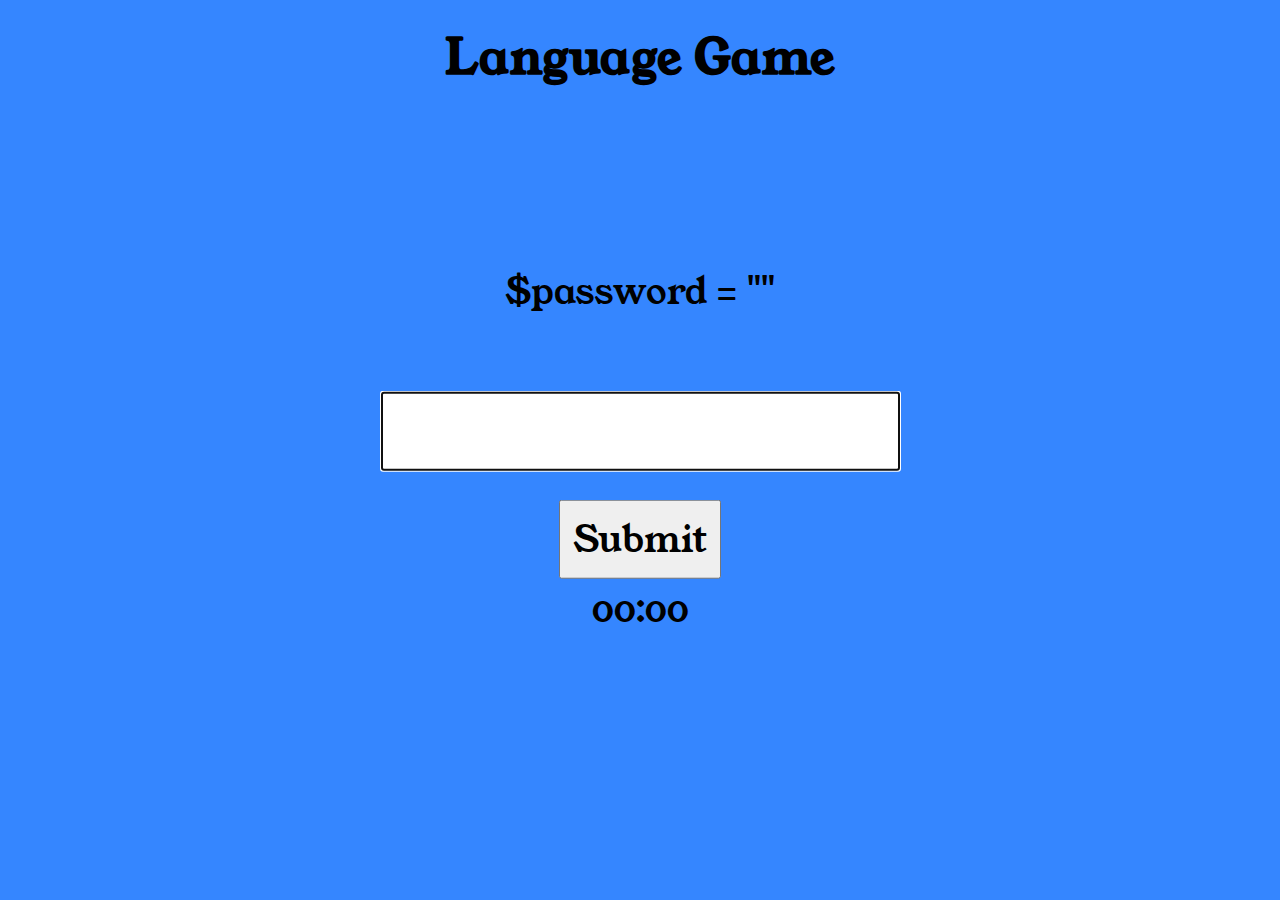
<file: index.html>
<!DOCTYPE html>
<html lang="en">
<head>
    <meta charset="UTF-8">
    <meta name="viewport" content="width=device-width, initial-scale=1.0">
    <title>Language game</title>
    <script defer src="index.js"></script>
    <link rel="stylesheet" href="styles.css">
</head>
<body>
    <section>
        <div style="text-align: center; display: flex; justify-content: center; width: 100%; align-items: center; margin-top: 1rem;">
            <h1 style="font-size: 2rem;">Language Game</h1>
        </div>
        
        <div style="display: flex; align-items: center; margin: auto; width: 80%; justify-content: center; flex-direction: column; vertical-align: center;  position: absolute;
        top: 50%;
        left: 50%;
        transform: translate(-50%, -50%);">
            <p id="english-word"></p>
            <br>
            <input type="text" id="hungarian-word" />
            <input type="button" id="submit_button" value="Submit" />
            <p id="timer">00:00</p>
            <p id="user-feedback"></p>
        </div>
        <div class="air air"></div>
        <div class="air air2"></div>
        <div class="air air3"></div>
        <div class="air air4"></div>
    </section>
    
</body>
</html>
</file>
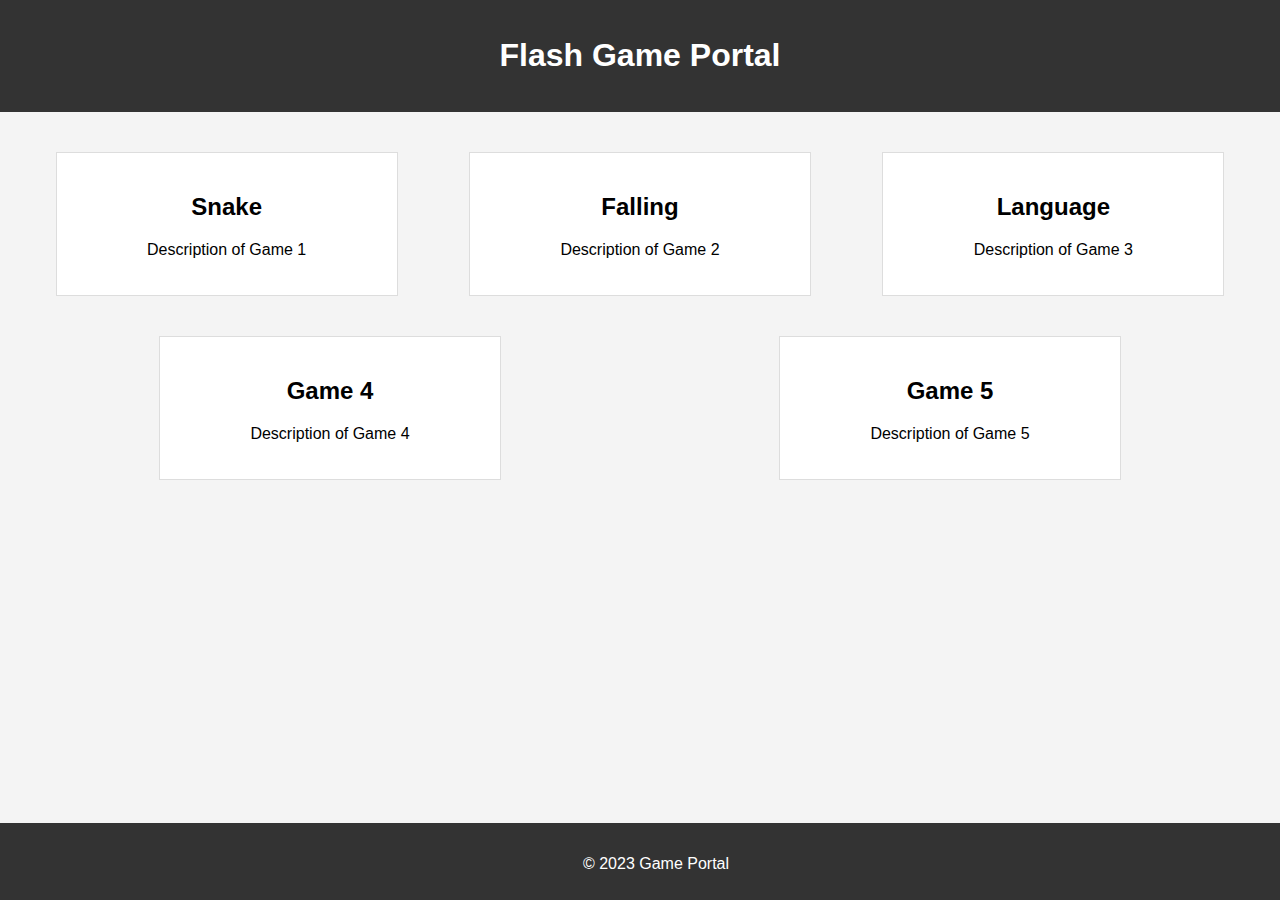
<file: test/index.html>
<!DOCTYPE html>
<html lang="en">
<head>
  <meta charset="UTF-8">
  <meta name="viewport" content="width=device-width, initial-scale=1.0">
  <title>Game Portal</title>
  <style>
    html{
      height: 100vh;
      width: 100vw;
    }
    
    body {
      font-family: Arial, sans-serif;
      margin: 0;
      padding: 0;
      background-color: #f4f4f4;
      height: 100;
      width: 100%;
    }

    header {
      background-color: #333;
      color: #fff;
      padding: 1em;
      text-align: center;
    }

    #game-list {
      display: inline-flex;
      flex-wrap: wrap;
      justify-content: space-around;
      padding: 20px;
    }

    .game {
      width: 300px;
      margin: 20px;
      padding: 20px;
      border: 1px solid #ddd;
      background-color: #fff;
      text-align: center;
    }
    #currentgame{
      width: 100%;
      height: 100%;
    }

    footer {
      background-color: #333;
      color: #fff;
      text-align: center;
      padding: 1em;
      position: fixed;
      bottom: 0;
      height: 5%;
      width: 100%;
    }
  </style>
</head>
<body>

  <header>
    <h1>Flash Game Portal</h1>
  </header>
  <div style="height: 100%; width: 100%;" id="currentgame"></div>
  <div id="game-list">
    <div class="game" onclick="openGame('snake.html')">
      <h2>Snake</h2>
      <p>Description of Game 1</p>
    </div>
    <div class="game" onclick="openGame('falling.html')">
      <h2>Falling</h2>
      <p>Description of Game 2</p>
    </div>
    <div class="game" onclick="openGame('language.html')">
      <h2>Language </h2>
      <p>Description of Game 3</p>
    </div>
    <div class="game" onclick="openGame('game4.html')">
      <h2>Game 4</h2>
      <p>Description of Game 4</p>
    </div>
    <div class="game" onclick="openGame('game5.html')">
      <h2>Game 5</h2>
      <p>Description of Game 5</p>
    </div>
  </div>

  <footer>
    <p>&copy; 2023 Game Portal</p>
  </footer>

  <script>
    let game = document.getElementById("currentgame");
    let gameList = document.getElementById("game-list");
    let games = document.getElementsByClassName("game");
    console.log(games);
    function openGame(url) {
      // You can redirect to the selected game page or load the game using other techniques.
      //window.location.href = url;
      gameList.remove();

      game.innerHTML = `<object height="100%" width="100%" type="text/html" data="${url}"</object>`;
    }
  </script>

</body>
</html>
</file>
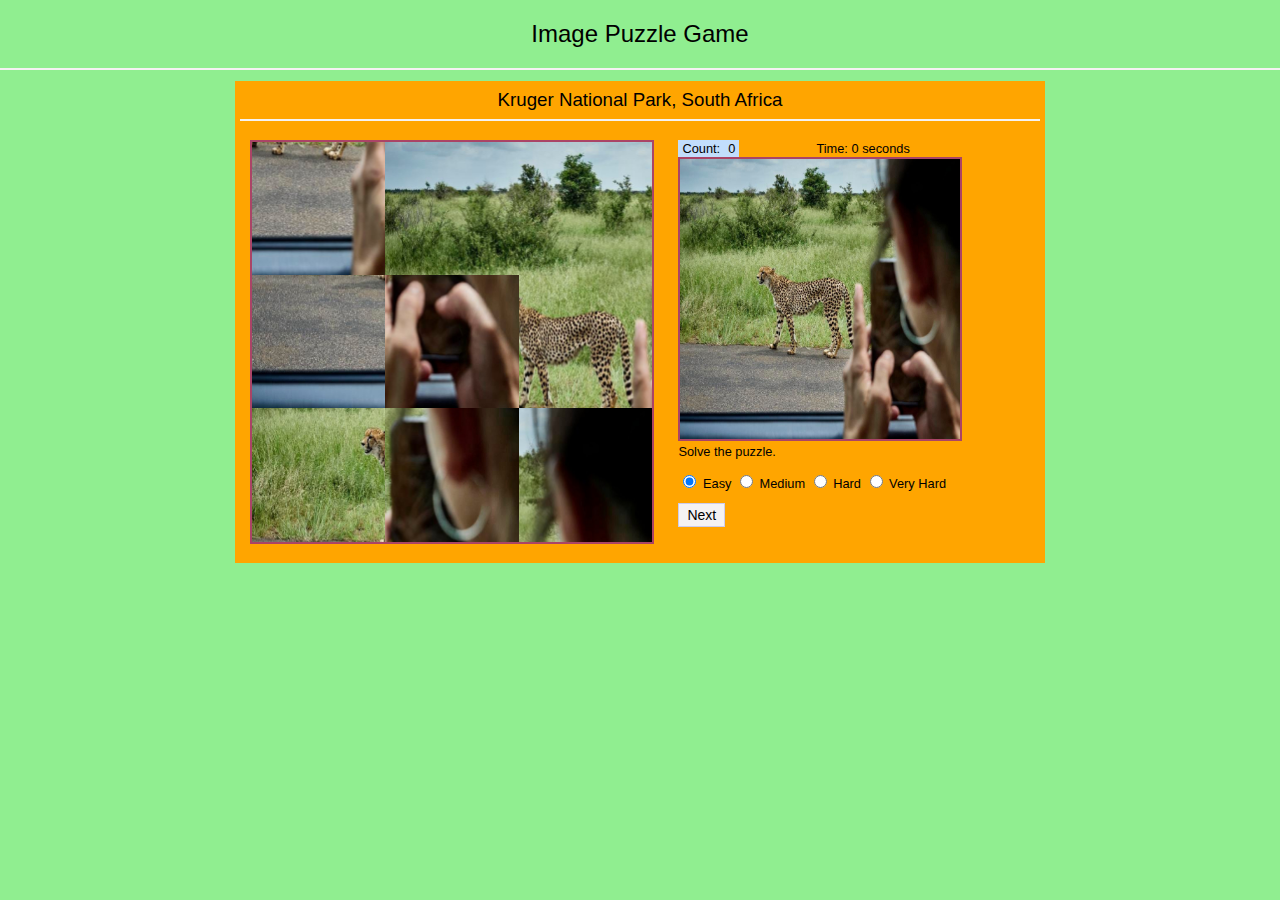
<file: Image Puzzle Game in JavaScript/Image Puzzle Game in JavaScript/index.html>
﻿<!DOCTYPE html>
<html xmlns="http://www.w3.org/1999/xhtml">
<head>
    <title>Image Puzzle Game</title>
    <link href="css/style.css" rel="stylesheet" />
    <link href="css/image-puzzle.css" rel="stylesheet" />
    <script src="js/jquery-2.1.1.min.js"></script>
    <script src="js/jquery-ui.js"></script>
    <script src="js/image-puzzle.js"></script>
</head>
<body>
    <div id="collage">
        <h2>Image Puzzle Game</h2>
        <hr />
        <div id="playPanel" style="padding:5px;display:none;">
            <h3 id="imgTitle"></h3> <hr />
            <div style="display:inline-block; margin:auto; width:95%; vertical-align:top;">
                <ul id="sortable" class="sortable"></ul>
                <div id="actualImageBox">
                    <div id="stepBox">
                        <div>Count:</div><div class="stepCount">0</div>
                    </div>
                    <div id="timeBox">
                        Time: <span id="timerPanel"></span> seconds
                    </div>
                    <img id="actualImage" />
                    <div>Solve the puzzle.</div>
                    <p id="levelPanel">
                        <input type="radio" name="level" id="easy" checked="checked" value="3" /> <label for="easy">Easy</label>
                        <input type="radio" name="level" id="medium" value="4" /> <label for="medium">Medium</label>
                        <input type="radio" name="level" id="hard" value="5" /> <label for="hard">Hard</label>
						<input type="radio" name="level" id="veryhard" value="6" /> <label for="veryhard">Very Hard</label>
                    </p>
                    <div>
                        <button id="newPhoto" type="button" class="btn">Next</button>
                    </div>
                </div>
            </div>
        </div>
        <div id="gameOver" style="display:none;">
            <div style="background-color: #EADDCA; padding: 5px 10px 20px 10px; text-align: center; ">
                <h2 style="text-align:center">You win!</h2>
                Congratulations!! <br />
                <br />
                Time: <span class="stepCount">0</span> gear.
                <br />
                Time spent: <span class="timeCount">0</span> seconds<br />
                <div>
                    <button type="button" onclick="window.location.reload(true);">Play more</button>
                </div>
            </div>
        </div>

        <script>
            var images = [
                { src: 'img/french_polynesia.jpg', title: 'Bora Bora, French Polynesia' },
                { src: 'img/vietnam.jpg', title: 'Ha Long Bay, Vietnam' },
                { src: 'img/peru.jpg', title: 'Machu Picchu, Peru' },
                { src: 'img/scotland.jpg', title: 'Edinburgh, Scotland' },
				{ src: 'img/hawaii.jpg', title: 'Hawaii' },
                { src: 'img/south_africa.jpg', title: 'Kruger National Park, South Africa' }
            ];

            $(function () {
                var gridSize = $('#levelPanel :radio:checked').val();
                imagePuzzle.startGame(images, gridSize);
                $('#newPhoto').click(function () {
                    var gridSize = $('#levelPanel :radio:checked').val();
                    imagePuzzle.startGame(images, gridSize);
                });

                $('#levelPanel :radio').change(function (e) {
                    var gridSize = $(this).val();
                    imagePuzzle.startGame(images, gridSize);
                });
            });
         
        </script>
    </div>
</body>
</html>
</file>
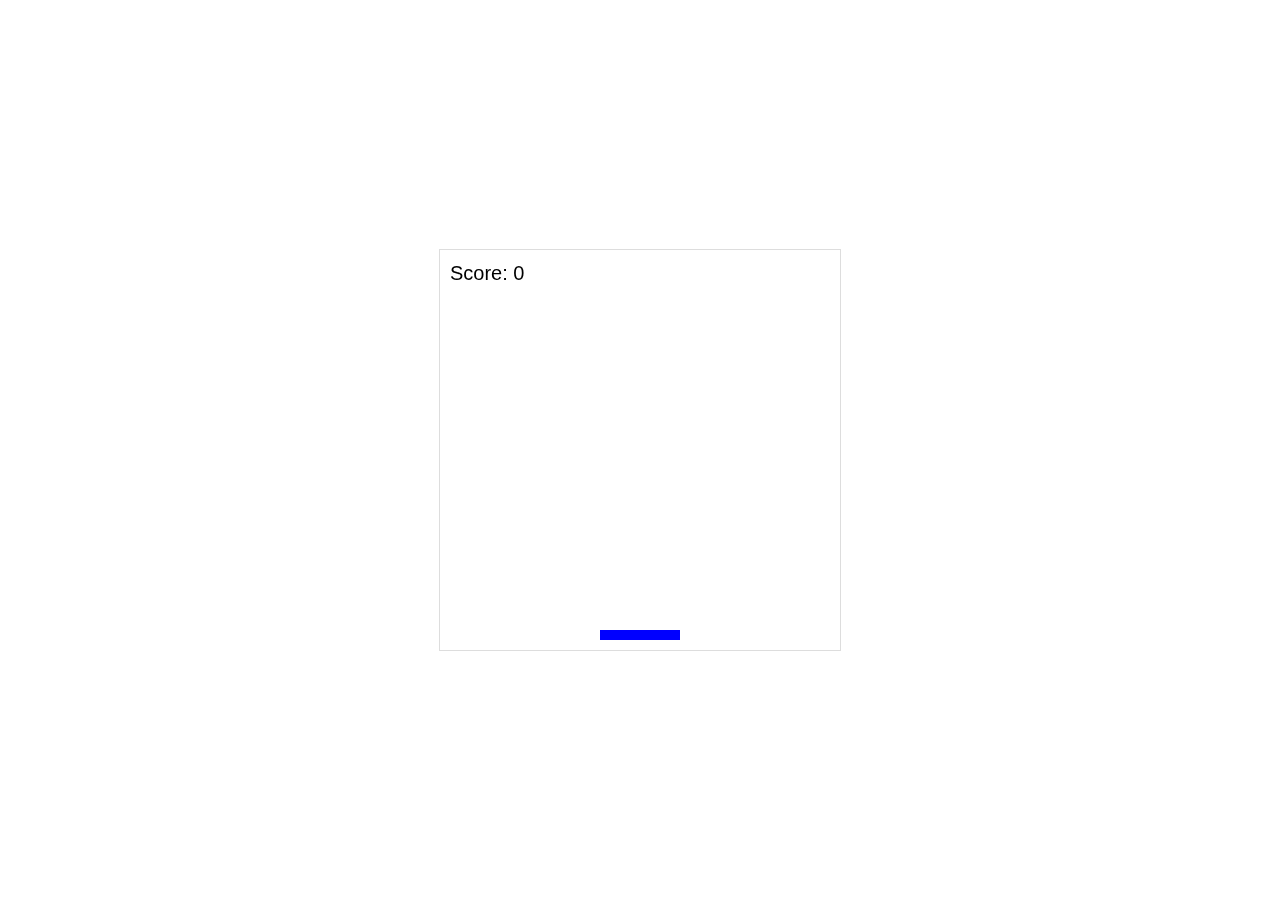
<file: falling.html>
<!DOCTYPE html>
<html lang="en">
<head>
  <meta charset="UTF-8">
  <meta name="viewport" content="width=device-width, initial-scale=1.0">
  <title>Falling Objects Game</title>
  <style>
    body {
      display: flex;
      justify-content: center;
      align-items: center;
      height: 100vh;
      margin: 0;
      overflow: hidden;
    }
    canvas {
      border: 1px solid #ddd;
    }
  </style>
</head>
<body>
  <canvas id="gameCanvas" width="400" height="400"></canvas>

  <script>
    const canvas = document.getElementById('gameCanvas');
    const ctx = canvas.getContext('2d');

    const paddle = {
      width: 80,
      height: 10,
      x: canvas.width / 2 - 40,
      y: canvas.height - 20,
    };

    fallingObjects = [];
    const objectSize = 20;
    const objectSpeed = 2;
    const generateObjectInterval = 60; // Generate a new object every 60 frames
    let frameCount = 0;
    let score = 0;
    let gameOver = false;

    function drawPaddle() {
      ctx.fillStyle = 'blue';
      ctx.fillRect(paddle.x, paddle.y, paddle.width, paddle.height);
    }

    function drawObject(object) {
      ctx.beginPath();
      ctx.arc(object.x, object.y, objectSize / 2, 0, Math.PI * 2);
      ctx.fillStyle = object.color;
      ctx.fill();
      ctx.closePath();
    }

    function movePaddle(e) {
      const offsetX = canvas.offsetLeft;
      paddle.x = e.clientX - offsetX - paddle.width / 2;
    }

    function createRandomObject() {
      const colors = ['red', 'green', 'blue', 'orange', 'purple'];
      const randomColor = colors[Math.floor(Math.random() * colors.length)];
      const randomX = Math.random() * (canvas.width - objectSize) + objectSize / 2;
      const object = {
        x: randomX,
        y: 0,
        color: randomColor,
      };
      fallingObjects.push(object);
    }

    function updateObjects() {
      for (let i = fallingObjects.length - 1; i >= 0; i--) {
        fallingObjects[i].y += objectSpeed;

        // Check for collision with the paddle
        if (
          fallingObjects[i].y + objectSize / 2 > paddle.y &&
          fallingObjects[i].x > paddle.x &&
          fallingObjects[i].x < paddle.x + paddle.width
        ) {
          fallingObjects.splice(i, 1);
          score++;
        }

        // Check if the object has reached the bottom
        if (fallingObjects[i].y - objectSize / 2 > canvas.height) {
          fallingObjects.splice(i, 1);
          if (!gameOver) {
            // If the game is not already over, set the game state to "game over"
            gameOver = true;
            alert('Game Over! Your score: ' + score);
            Restart();
          }
        }
      }
    }

    function Restart() {
        fallingObjects = [];
        frameCount = 0;
        score = 0;
        gameOver = false;
    }

    function draw() {
      ctx.clearRect(0, 0, canvas.width, canvas.height);
      drawPaddle();

      for (const object of fallingObjects) {
        drawObject(object);
      }

      // Display the score
      ctx.fillStyle = 'black';
      ctx.font = '20px Arial';
      ctx.fillText('Score: ' + score, 10, 30);
    }

    function gameLoop() {
      if (!gameOver) {
        frameCount++;

        if (frameCount % generateObjectInterval === 0) {
          createRandomObject();
        }

        updateObjects();
        draw();
        requestAnimationFrame(gameLoop);
      }
    }

    document.addEventListener('mousemove', movePaddle);

    gameLoop();
  </script>
</body>
</html>
</file>
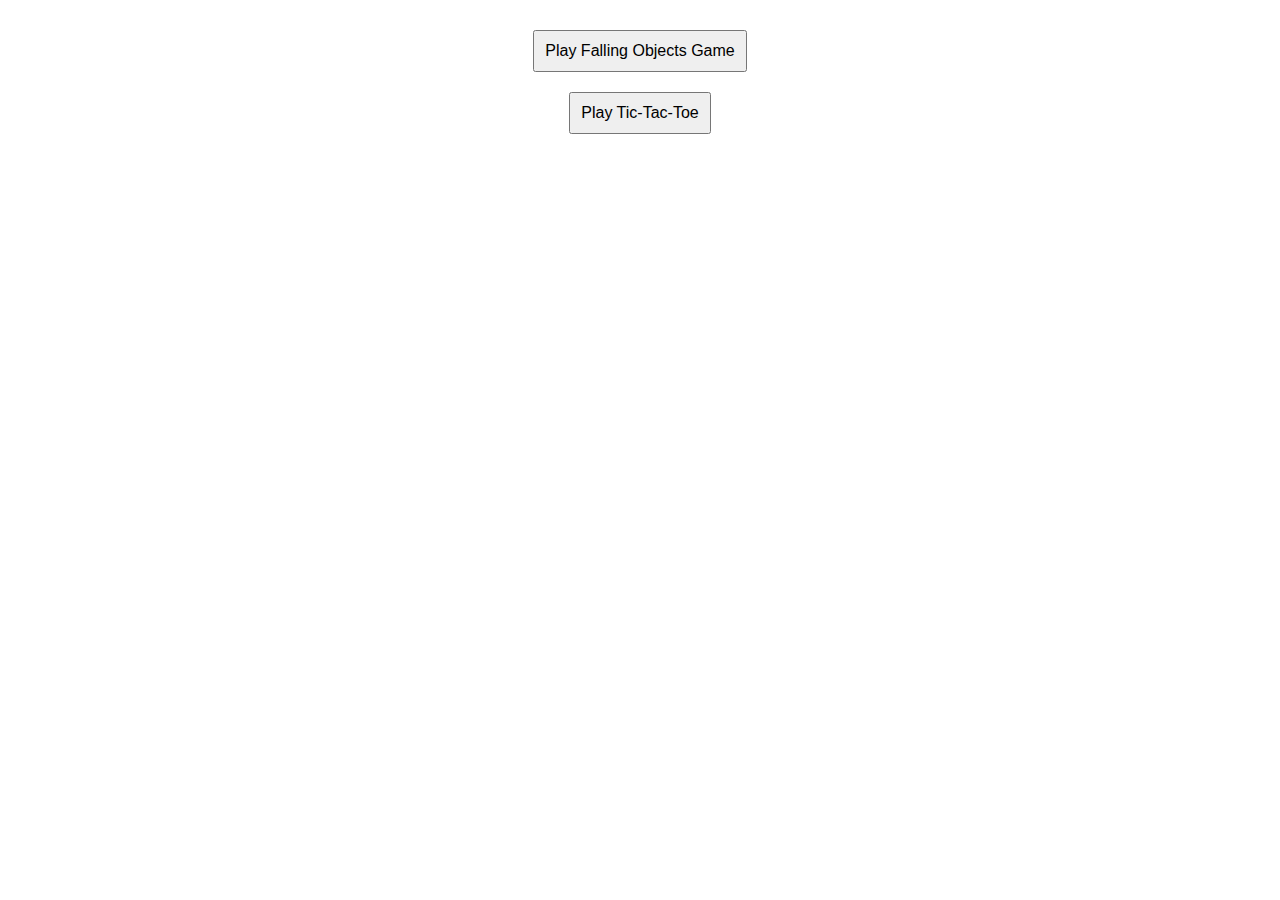
<file: landing.html>
<!DOCTYPE html>
<html lang="en">
<head>
  <meta charset="UTF-8">
  <meta name="viewport" content="width=device-width, initial-scale=1.0">
  <title>Game Website</title>
  <style>
    body {
      display: flex;
      flex-direction: column;
      align-items: center;
      margin: 20px;
    }
    button {
      margin: 10px;
      padding: 10px;
      font-size: 16px;
      cursor: pointer;
    }
    canvas {
      border: 1px solid #ddd;
    }
  </style>
</head>
<body>
  <button id="fallingObjectsBtn">Play Falling Objects Game</button>
  <button id="ticTacToeBtn">Play Tic-Tac-Toe</button>

  <div id="gameContainer">
    <!-- Game canvas will be inserted here -->
  </div>

  <script>
    const gameContainer = document.getElementById('gameContainer');
    const fallingObjectsBtn = document.getElementById('fallingObjectsBtn');
    const ticTacToeBtn = document.getElementById('ticTacToeBtn');

    fallingObjectsBtn.addEventListener('click', () => startFallingObjectsGame());
    ticTacToeBtn.addEventListener('click', () => startTicTacToeGame());

    function startFallingObjectsGame() {
      clearGameContainer();
      const canvas = document.createElement('canvas');
      canvas.width = 400;
      canvas.height = 400;
      gameContainer.appendChild(canvas);

      const ctx = canvas.getContext('2d');
      // Add the falling objects game code here or use the previous example
      // ...

      // Example: Display a message for the chosen game
      ctx.fillStyle = 'black';
      ctx.font = '20px Arial';
      ctx.fillText('Falling Objects Game', 10, 30);
    }

    function startTicTacToeGame() {
      clearGameContainer();
      const messageElement = document.createElement('p');
      messageElement.textContent = 'Tic-Tac-Toe Game';
      gameContainer.appendChild(messageElement);

      // Add the Tic-Tac-Toe game code here or use your implementation
      // ...

      // Example: Display a message for the chosen game
      messageElement.textContent = 'Tic-Tac-Toe Game';
    }

    function clearGameContainer() {
      gameContainer.innerHTML = '';
    }
  </script>
</body>
</html>
</file>
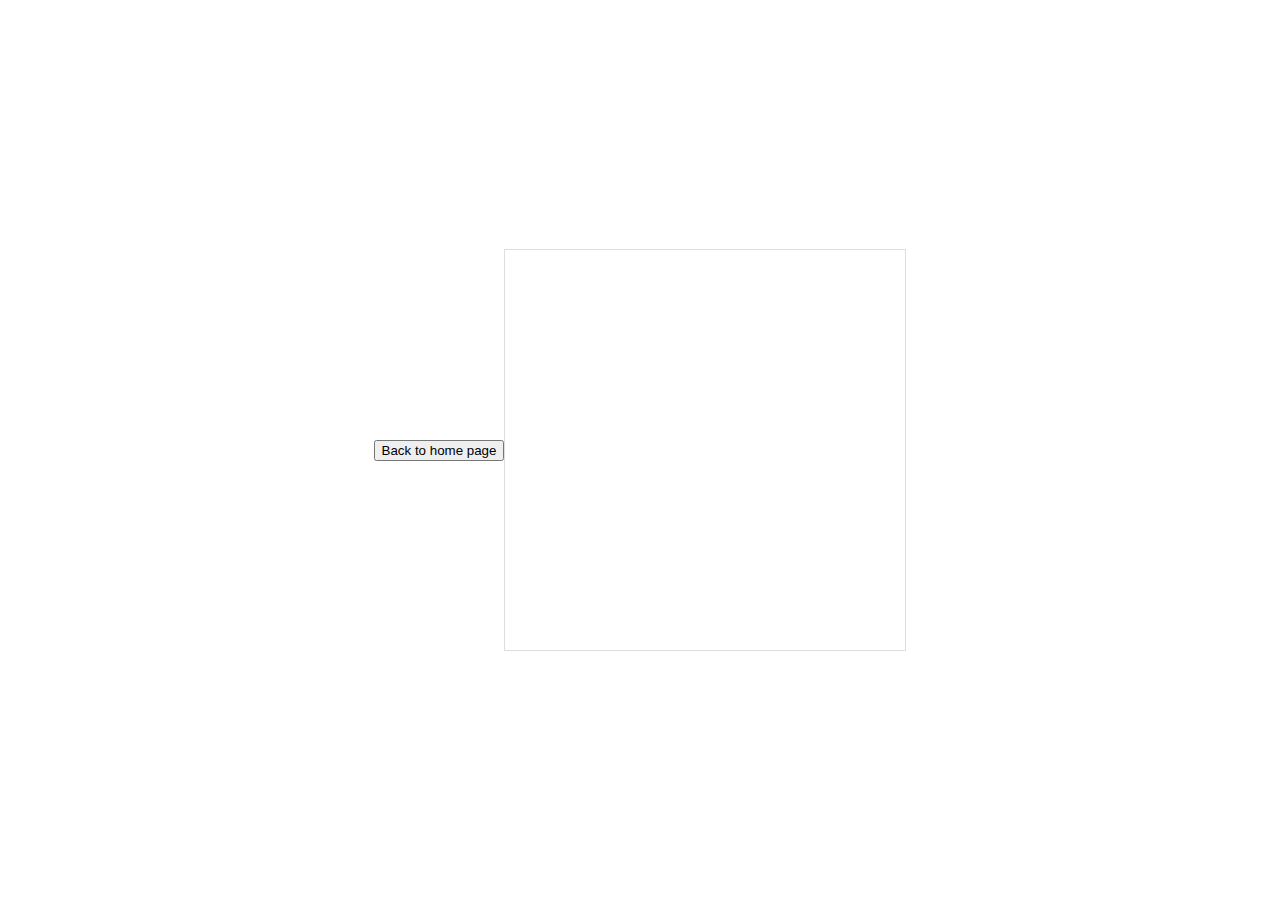
<file: snake.html>
<!DOCTYPE html>
<html lang="en">
<head>
  <meta charset="UTF-8">
  <meta name="viewport" content="width=device-width, initial-scale=1.0">
  <title>Snake Game</title>
  <style>
    body {
      display: flex;
      justify-content: center;
      align-items: center;
      height: 100vh;
      margin: 0;
    }
    canvas {
      border: 1px solid #ddd;
    }
  </style>
</head>
<body>
  <button id="back">Back to home page</button>
  <canvas id="gameCanvas" width="400" height="400"></canvas>

  <script>
    const canvas = document.getElementById('gameCanvas');
    const ctx = canvas.getContext('2d');
    document.getElementById("id").addEventListener("mousedown",() =>{
      window.location.href = "index.html";
    })

    const boxSize = 20;
    let snake = [{ x: 10, y: 10 }];
    let food = generateFood();
    let direction = 'right';

    function draw() {
      // Clear the canvas
      ctx.clearRect(0, 0, canvas.width, canvas.height);

      // Draw the snake
      ctx.fillStyle = 'green';
      snake.forEach(segment => {
        ctx.fillRect(segment.x * boxSize, segment.y * boxSize, boxSize, boxSize);
      });

      // Draw the food
      ctx.fillStyle = 'red';
      ctx.fillRect(food.x * boxSize, food.y * boxSize, boxSize, boxSize);
    }

    function update() {
      // Update snake position
      const head = { ...snake[0] };
      switch (direction) {
        case 'up':
          head.y--;
          break;
        case 'down':
          head.y++;
          break;
        case 'left':
          head.x--;
          break;
        case 'right':
          head.x++;
          break;
      }

      // Check for collisions
      if (head.x < 0 || head.x >= canvas.width / boxSize || head.y < 0 || head.y >= canvas.height / boxSize) {
        // Game over
        alert('Game over!');
        resetGame();
        return;
      }

      // Check for collision with food
      if (head.x === food.x && head.y === food.y) {
        // Increase snake length
        snake.unshift({ ...head });
        // Generate new food
        food = generateFood();
      } else {
        // Move snake
        snake.unshift({ ...head });
        snake.pop();
      }
    }

    function generateFood() {
      const x = Math.floor(Math.random() * (canvas.width / boxSize));
      const y = Math.floor(Math.random() * (canvas.height / boxSize));
      return { x, y };
    }

    function resetGame() {
      snake = [{ x: 10, y: 10 }];
      food = generateFood();
      direction = 'right';
    }

    function gameLoop() {
      draw();
      update();
      setTimeout(gameLoop, 100); // Adjust the delay (in milliseconds) to slow down or speed up the game
    }

    document.addEventListener('keydown', (event) => {
      switch (event.key) {
        case 'ArrowUp':
          direction = 'up';
          break;
        case 'ArrowDown':
          direction = 'down';
          break;
        case 'ArrowLeft':
          direction = 'left';
          break;
        case 'ArrowRight':
          direction = 'right';
          break;
      }
    });

    gameLoop();
  </script>
</body>
</html>
</file>
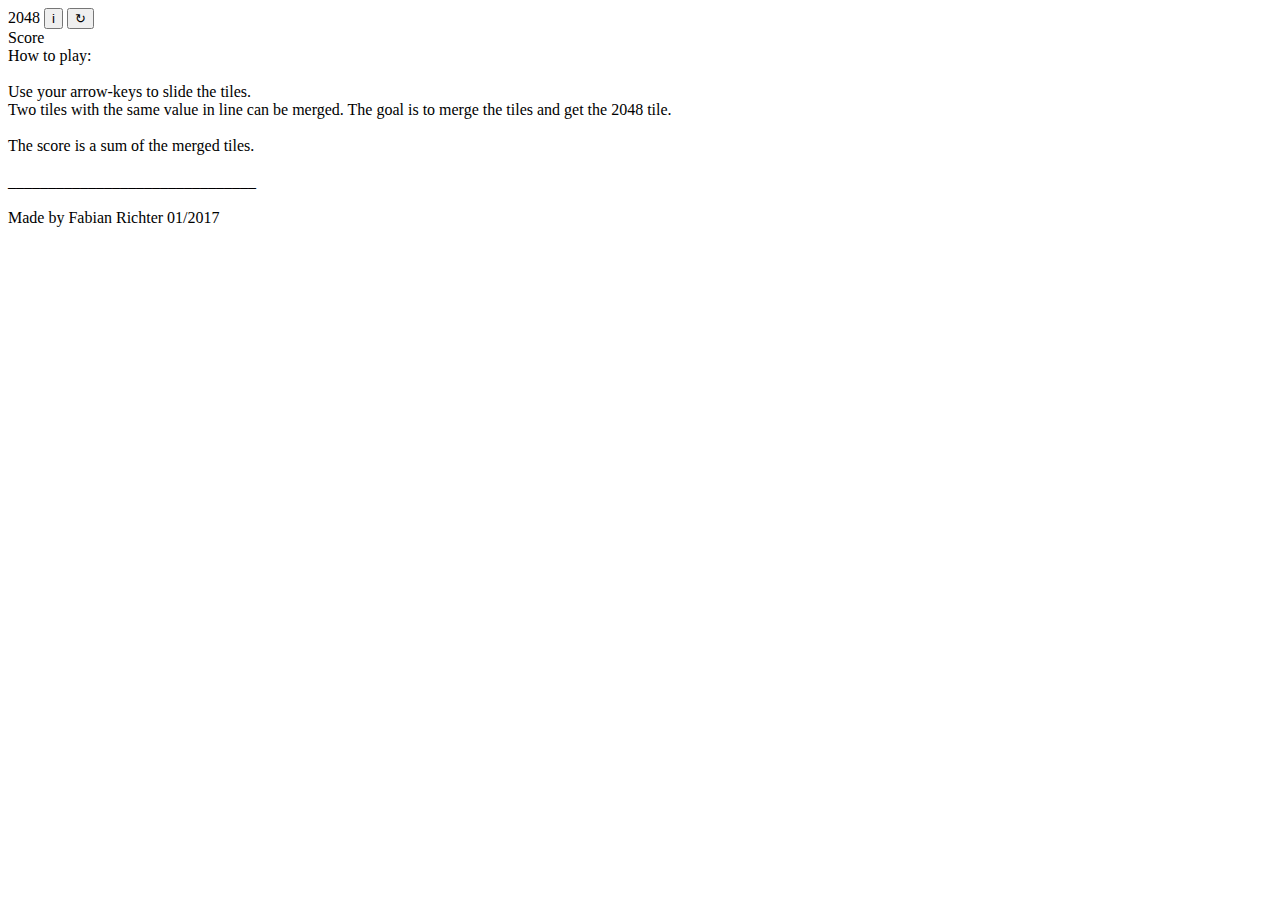
<file: 2048/2048.html>
<head>
    <link href="https://fonts.googleapis.com/css?family=Nunito:200,400,800" rel="stylesheet">
    </head>
    
    <body>
      <div class="game">
        <div class="head">
          <div class="a">2048 <button class="info" onClick='info()'>i</button> <button id="repeat" class="info repeat" onClick='reset()'>↻</button></div>
          <div class="score">Score<br/><span id="value"></span></div>
        </div>
        <div class="description" id="description">
        How to play:<br/><br/>
        Use your arrow-keys to slide the tiles. <br/>
        Two tiles with the same value in line can be merged. The goal is to merge the tiles and get the 2048 tile.<br/><br/>
        The score is a sum of the merged tiles.<br><br/>
        <span>_______________________________</span><br/><br/>
        Made by Fabian Richter 01/2017
      </div>
        <div class="field">
          
          <div class="row">
            <div class="cell"></div>
            <div class="cell"></div>
            <div class="cell"></div>
            <div class="cell"></div>
          </div>
          <div class="row">
            <div class="cell"></div>
            <div class="cell"></div>
            <div class="cell"></div>
            <div class="cell"></div>
          </div>
          <div class="row">
            <div class="cell"></div>
            <div class="cell"></div>
            <div class="cell"></div>
            <div class="cell"></div>
          </div>
          <div class="row">
            <div class="cell"></div>
            <div class="cell"></div>
            <div class="cell"></div>
            <div class="cell"></div>
          </div>
        </div>
        
      </div>
      <div class='' id='status'>
      </div>
    </body>
</file>
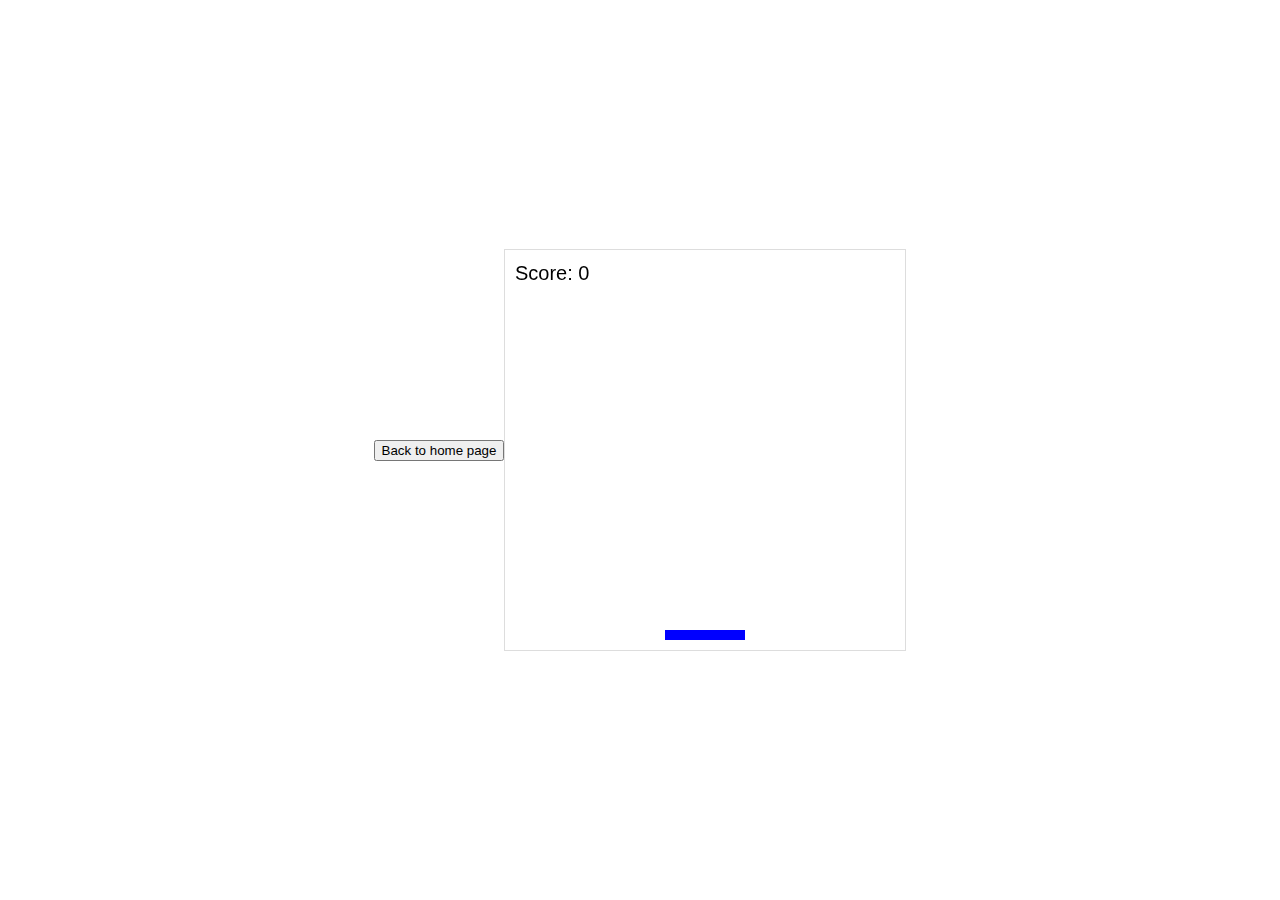
<file: test/falling.html>
<!DOCTYPE html>
<html lang="en">
<head>
  <meta charset="UTF-8">
  <meta name="viewport" content="width=device-width, initial-scale=1.0">
  <title>Falling Objects Game</title>
  <style>
    body {
      display: flex;
      justify-content: center;
      align-items: center;
      height: 100vh;
      margin: 0;
      overflow: hidden;
    }
    canvas {
      border: 1px solid #ddd;
    }
  </style>
</head>
<body>
  <button id="back">Back to home page</button>

  <canvas id="gameCanvas" width="400" height="400"></canvas>
  
  <script>
        document.getElementById("back").addEventListener("mousedown",() =>{
      window.location.href = "index.html";
    })
    const canvas = document.getElementById('gameCanvas');
    const ctx = canvas.getContext('2d');

    const paddle = {
      width: 80,
      height: 10,
      x: canvas.width / 2 - 40,
      y: canvas.height - 20,
    };

    fallingObjects = [];
    const objectSize = 20;
    const objectSpeed = 2;
    const generateObjectInterval = 60; // Generate a new object every 60 frames
    let frameCount = 0;
    let score = 0;
    let gameOver = false;

    function drawPaddle() {
      ctx.fillStyle = 'blue';
      ctx.fillRect(paddle.x, paddle.y, paddle.width, paddle.height);
    }

    function drawObject(object) {
      ctx.beginPath();
      ctx.arc(object.x, object.y, objectSize / 2, 0, Math.PI * 2);
      ctx.fillStyle = object.color;
      ctx.fill();
      ctx.closePath();
    }

    function movePaddle(e) {
      const offsetX = canvas.offsetLeft;
      paddle.x = e.clientX - offsetX - paddle.width / 2;
    }

    function createRandomObject() {
      const colors = ['red', 'green', 'blue', 'orange', 'purple'];
      const randomColor = colors[Math.floor(Math.random() * colors.length)];
      const randomX = Math.random() * (canvas.width - objectSize) + objectSize / 2;
      const object = {
        x: randomX,
        y: 0,
        color: randomColor,
      };
      fallingObjects.push(object);
    }

    function updateObjects() {
      for (let i = fallingObjects.length - 1; i >= 0; i--) {
        fallingObjects[i].y += objectSpeed;

        // Check for collision with the paddle
        if (
          fallingObjects[i].y + objectSize / 2 > paddle.y &&
          fallingObjects[i].x > paddle.x &&
          fallingObjects[i].x < paddle.x + paddle.width
        ) {
          fallingObjects.splice(i, 1);
          score++;
        }

        // Check if the object has reached the bottom
        if (fallingObjects[i].y - objectSize / 2 > canvas.height) {
          fallingObjects.splice(i, 1);
          if (!gameOver) {
            // If the game is not already over, set the game state to "game over"
            gameOver = true;
            alert('Game Over! Your score: ' + score);
            Restart();
          }
        }
      }
    }

    function Restart() {
        fallingObjects = [];
        frameCount = 0;
        score = 0;
        gameOver = false;
    }

    function draw() {
      ctx.clearRect(0, 0, canvas.width, canvas.height);
      drawPaddle();

      for (const object of fallingObjects) {
        drawObject(object);
      }

      // Display the score
      ctx.fillStyle = 'black';
      ctx.font = '20px Arial';
      ctx.fillText('Score: ' + score, 10, 30);
    }

    function gameLoop() {
      if (!gameOver) {
        frameCount++;

        if (frameCount % generateObjectInterval === 0) {
          createRandomObject();
        }

        updateObjects();
        draw();
        requestAnimationFrame(gameLoop);
      }
    }

    document.addEventListener('mousemove', movePaddle);

    gameLoop();
  </script>
</body>
</html>
</file>
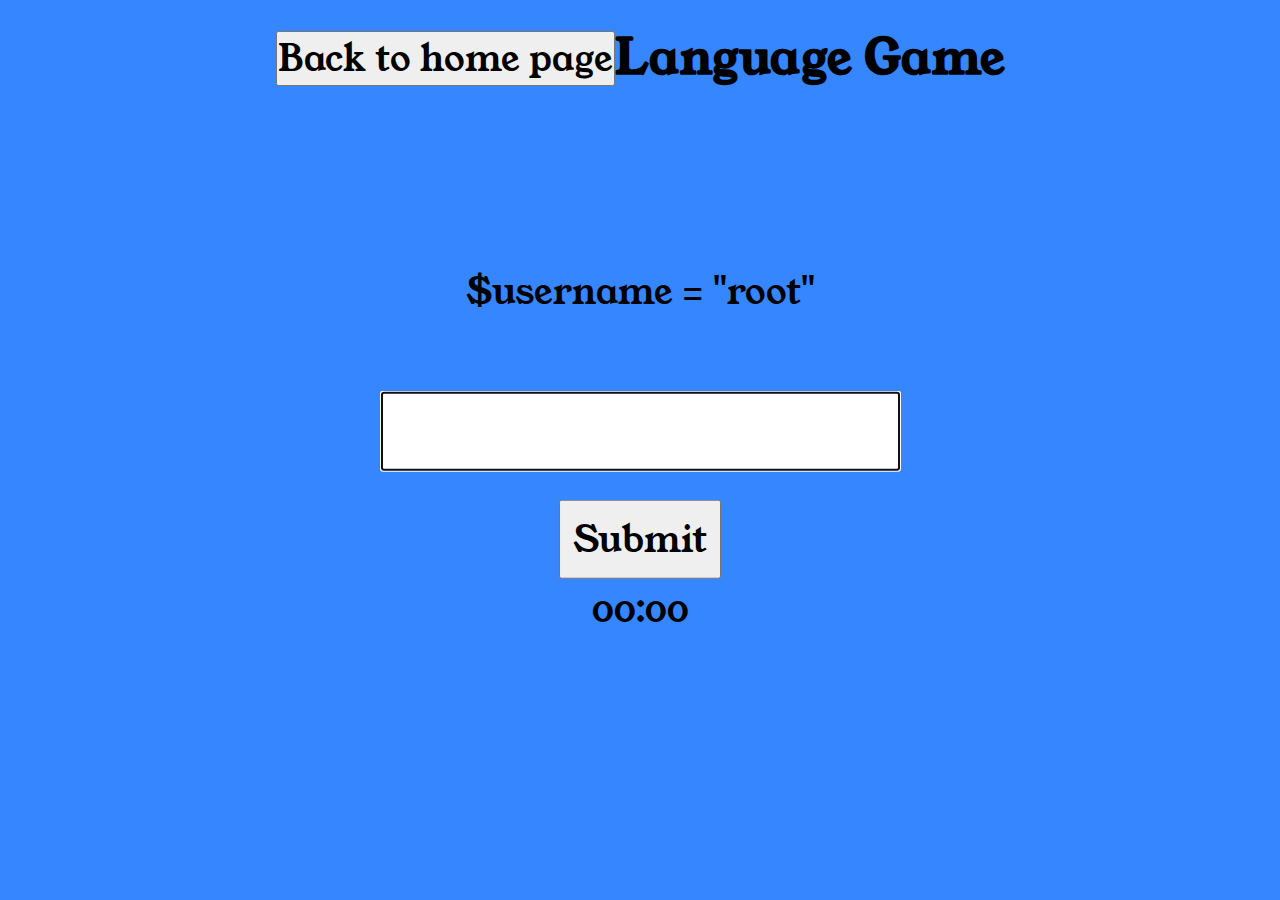
<file: test/language.html>
<!DOCTYPE html>
<html lang="en">
<head>
    <meta charset="UTF-8">
    <meta name="viewport" content="width=device-width, initial-scale=1.0">
    <title>Language game</title>
    <script defer src="index.js"></script>
    <link rel="stylesheet" href="styles.css">
</head>
<body>
    <section>
        <div style="text-align: center; display: flex; justify-content: center; width: 100%; align-items: center; margin-top: 1rem;">
            <button id="back">Back to home page</button>
            
            <h1 style="font-size: 2rem;">Language Game</h1>
        </div>
        
        <div style="display: flex; align-items: center; margin: auto; width: 80%; justify-content: center; flex-direction: column; vertical-align: center;  position: absolute;
        top: 50%;
        left: 50%;
        transform: translate(-50%, -50%);">
            <p id="english-word"></p>
            <br>
            <input type="text" id="hungarian-word" />
            <input type="button" id="submit_button" value="Submit" />
            <p id="timer">00:00</p>
            <p id="user-feedback"></p>
        </div>
        <div class="air air"></div>
        <div class="air air2"></div>
        <div class="air air3"></div>
        <div class="air air4"></div>
    </section>
    <script>
        document.getElementById("back").addEventListener("mousedown",() =>{
            window.location.href = "index.html";
        })
    </script>
</body>
</html>
</file>
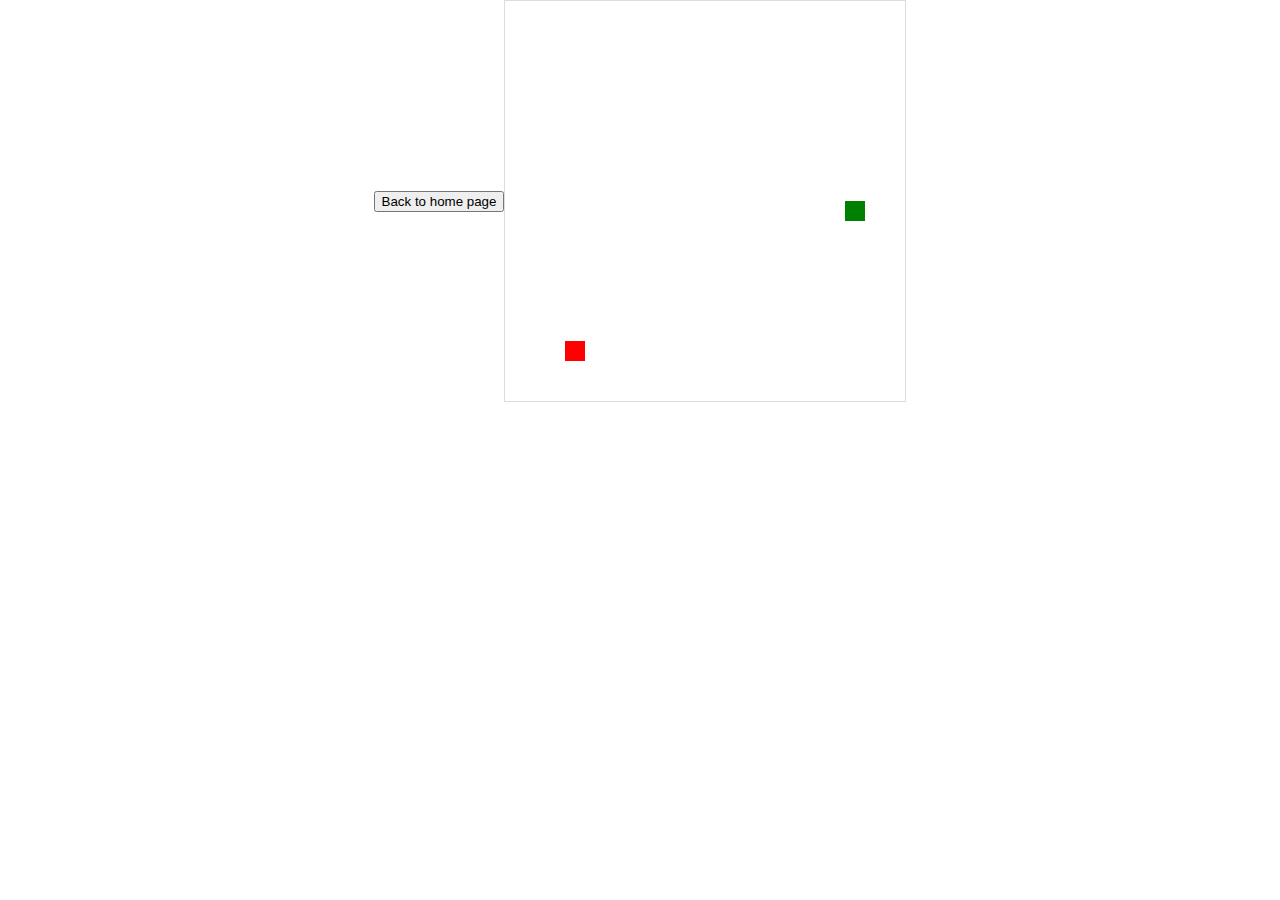
<file: test/snake.html>
<!DOCTYPE html>
<html lang="en">
<head>
  <meta charset="UTF-8">
  <meta name="viewport" content="width=device-width, initial-scale=1.0">
  <title>Snake Game</title>
  <style>
    body {
      display: flex;
      justify-content: center;
      align-items: center;
      height: 100vh;
      margin: 0;
      height: 100%;
      width: 100%;
    }
    canvas {
      border: 1px solid #ddd;
    }
  </style>
</head>
<body>
  <button id="back">Back to home page</button>
  <canvas id="gameCanvas" width="400" height="400"></canvas>

  <script>
    const canvas = document.getElementById('gameCanvas');
    const ctx = canvas.getContext('2d');
    document.getElementById("back").addEventListener("mousedown",() =>{
      window.location.href = "index.html";
    })
    const boxSize = 20;
    let snake = [{ x: 10, y: 10 }];
    let food = generateFood();
    let direction = 'right';

    function draw() {
      // Clear the canvas
      ctx.clearRect(0, 0, canvas.width, canvas.height);

      // Draw the snake
      ctx.fillStyle = 'green';
      snake.forEach(segment => {
        ctx.fillRect(segment.x * boxSize, segment.y * boxSize, boxSize, boxSize);
      });

      // Draw the food
      ctx.fillStyle = 'red';
      ctx.fillRect(food.x * boxSize, food.y * boxSize, boxSize, boxSize);
    }

    function update() {
      // Update snake position
      const head = { ...snake[0] };
      switch (direction) {
        case 'up':
          head.y--;
          break;
        case 'down':
          head.y++;
          break;
        case 'left':
          head.x--;
          break;
        case 'right':
          head.x++;
          break;
      }

      // Check for collisions
      if (head.x < 0 || head.x >= canvas.width / boxSize || head.y < 0 || head.y >= canvas.height / boxSize) {
        // Game over
        alert('Game over!');
        resetGame();
        return;
      }

      // Check for collision with food
      if (head.x === food.x && head.y === food.y) {
        // Increase snake length
        snake.unshift({ ...head });
        // Generate new food
        food = generateFood();
      } else {
        // Move snake
        snake.unshift({ ...head });
        snake.pop();
      }
    }

    function generateFood() {
      const x = Math.floor(Math.random() * (canvas.width / boxSize));
      const y = Math.floor(Math.random() * (canvas.height / boxSize));
      return { x, y };
    }

    function resetGame() {
      snake = [{ x: 10, y: 10 }];
      food = generateFood();
      direction = 'right';
    }

    function gameLoop() {
      update();
      draw();
      setTimeout(gameLoop, 100); // Adjust the delay (in milliseconds) to slow down or speed up the game
    }

    document.addEventListener('keydown', (event) => {
      switch (event.key) {
        case 'ArrowUp':
          direction = 'up';
          break;
        case 'ArrowDown':
          direction = 'down';
          break;
        case 'ArrowLeft':
          direction = 'left';
          break;
        case 'ArrowRight':
          direction = 'right';
          break;
      }
    });

    gameLoop();
  </script>
</body>
</html>
</file>
<file: styles.css>
@import url('https://fonts.googleapis.com/css2?family=Young+Serif&display=swap');

*{
    margin: 0;
    padding: 0;
    font-size: 1.5rem;
    font-family: 'Young Serif', serif;

  }
  input{
    padding: .5rem;
    margin: .2rem;
    margin-top: 1rem;
  }
  section{
    position: relative;
    width: 100%;
    height: 100vh;
    background: #3586ff;
    overflow: hidden;
  }
  section .air{
    position: absolute;
    bottom: 0;
    left: 0;
    width: 100%;
    height: 100px;
    background: url(https://1.bp.blogspot.com/-xQUc-TovqDk/XdxogmMqIRI/AAAAAAAACvI/AizpnE509UMGBcTiLJ58BC6iViPYGYQfQCLcBGAsYHQ/s1600/wave.png);
    background-size: 1000px 100px
  }
  section .air.air1{
    animation: wave 30s linear infinite;
    z-index: 1000;
    opacity: 1;
    animation-delay: 0s;
    bottom: 0;
  }
  section .air.air2{
    animation: wave2 15s linear infinite;
    z-index: 999;
    opacity: 0.5;
    animation-delay: -5s;
    bottom: 10px;
  }
  section .air.air3{
    animation: wave 30s linear infinite;
    z-index: 998;
    opacity: 0.2;
    animation-delay: -2s;
    bottom: 15px;
  }
  section .air.air4{
    animation: wave2 5s linear infinite;
    z-index: 997;
    opacity: 0.7;
    animation-delay: -5s;
    bottom: 20px;
  }
  @keyframes wave{
    0%{
      background-position-x: 0px; 
    }
    100%{
      background-position-x: 1000px; 
    }
  }
  @keyframes wave2{
    0%{
      background-position-x: 0px; 
    }
    100%{
      background-position-x: -1000px; 
    }
  }
</file>
<file: Image Puzzle Game in JavaScript/Image Puzzle Game in JavaScript/css/style.css>
﻿body {
    font-family: 'Segoe UI', Calibri, Arial;
    margin:0;
	background-color:lightgreen;
}
h2{
    font-weight:normal;
    text-align:center;
}
h3{
    font-weight:normal;
    margin:3px 0px;
    text-align:center;
}
</file>
<file: Image Puzzle Game in JavaScript/Image Puzzle Game in JavaScript/css/image-puzzle.css>
﻿#collage hr{
    border:none;
    border-top:2px solid #f5f2f2;
    height:1px;
}

#collage #playPanel {
    background-color:orange;
    padding:10px 0px;
    margin: 10px auto;
    max-width:800px;
    width:95%;
}

#collage #actualImageBox {
    display: inline-block;
    font-size:0.8em;
    margin: 10px 10px;
    vertical-align: top;
    width:280px;
}

#collage #stepBox, #collage #timeBox {
    display:inline-block;
    width:48%;
}

#collage #stepBox div {
    background-color:#c2defc;
    display:inline-block;
    padding:1px 4px;
    margin: 0px auto;
    max-width:800px;
}

#collage img#actualImage{
    border:2px solid #a46;
    height:280px;
    width:280px;
}

#collage #sortable {
    border:2px solid #a46;
    list-style-type: none;
    display: inline-block;
    margin: 10px;
    padding: 0;
    width: 400px;
}

    #collage #sortable li {
        background-size: 400% 400%;
        border: none;
        cursor: pointer;
        margin: 0;
        padding: 0;
        float: left;
        width: 100px;
        height: 100px;
    }

#collage button  {
    background-color:#f5f2f2;
    border:1px solid #cce;
    display: inline;
    font-size: 14px;
    height: auto;
    width: auto;
    padding: 3px 8px;
}
</file>
<file: test/styles.css>
@import url('https://fonts.googleapis.com/css2?family=Young+Serif&display=swap');

*{
    margin: 0;
    padding: 0;
    font-size: 1.5rem;
    font-family: 'Young Serif', serif;

  }
  input{
    padding: .5rem;
    margin: .2rem;
    margin-top: 1rem;
  }
  section{
    position: relative;
    width: 100%;
    height: 100vh;
    background: #3586ff;
    overflow: hidden;
  }
  section .air{
    position: absolute;
    bottom: 0;
    left: 0;
    width: 100%;
    height: 100px;
    background: url(https://1.bp.blogspot.com/-xQUc-TovqDk/XdxogmMqIRI/AAAAAAAACvI/AizpnE509UMGBcTiLJ58BC6iViPYGYQfQCLcBGAsYHQ/s1600/wave.png);
    background-size: 1000px 100px
  }
  section .air.air1{
    animation: wave 30s linear infinite;
    z-index: 1000;
    opacity: 1;
    animation-delay: 0s;
    bottom: 0;
  }
  section .air.air2{
    animation: wave2 15s linear infinite;
    z-index: 999;
    opacity: 0.5;
    animation-delay: -5s;
    bottom: 10px;
  }
  section .air.air3{
    animation: wave 30s linear infinite;
    z-index: 998;
    opacity: 0.2;
    animation-delay: -2s;
    bottom: 15px;
  }
  section .air.air4{
    animation: wave2 5s linear infinite;
    z-index: 997;
    opacity: 0.7;
    animation-delay: -5s;
    bottom: 20px;
  }
  @keyframes wave{
    0%{
      background-position-x: 0px; 
    }
    100%{
      background-position-x: 1000px; 
    }
  }
  @keyframes wave2{
    0%{
      background-position-x: 0px; 
    }
    100%{
      background-position-x: -1000px; 
    }
  }
</file>
